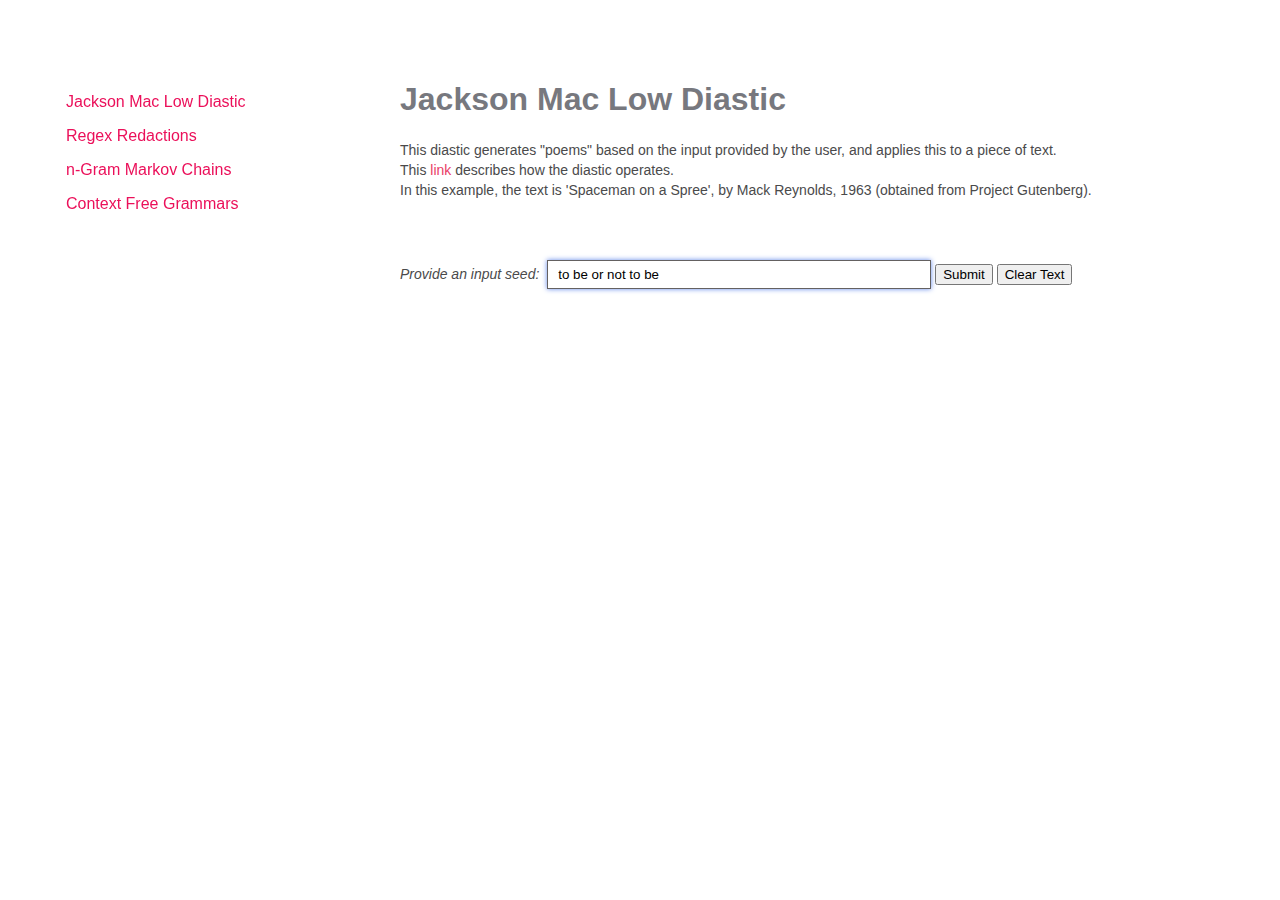
<file: index.html>
<!DOCTYPE html>
<html>
  <head>
    <meta charset="UTF-8">
    <title>Jackson Mac Low Diastic</title>
      <script src="libraries/p5.js" type="text/javascript"></script>
      <script src="libraries/p5.dom.js" type="text/javascript"></script>
      <script src="scripts/diasticSketch.js" type="text/javascript"></script>
      <script src="scripts/general.js" type="text/javascript"></script>
      <link rel="stylesheet" type="text/css" href="css/general.css">
      <link rel="stylesheet" type="text/css" href="css/navigationBar.css">
    <link rel="stylesheet" type="text/css" href="css/diasticStyle.css">

  </head>

  <body>
    <div class="container">
        <h1>Jackson Mac Low Diastic</h1>
        <p class="para">This diastic generates "poems" based on the input provided by the user, and applies this to a piece of text.
          <br />
          This <a href="http://www.eddeaddad.net/ediastic/">link</a> describes how the diastic operates.
          <br />
        In this example, the text is 'Spaceman on a Spree', by Mack Reynolds, 1963 (obtained from Project Gutenberg).</p>
        <br /><br />
        <label for="seed"><i>Provide an input seed:</i>&nbsp;</label>
        <input id="seed" value="to be or not to be ">
        <button id="submit" class="btn1">Submit</button>
        <button id="clear" class="btn2" onclick="clearDiv()">Clear Text</button>
    </div>

    <ul>
        <li><a href="index.html">Jackson Mac Low Diastic</a></li>
        <li><a href="regex.html">Regex Redactions</a></li>
        <li><a href="nGramMarkov.html">n-Gram Markov Chains</a></li>
        <li><a href="cfg.html">Context Free Grammars</a></li>
    </ul>

  </body>

</html>
</file>
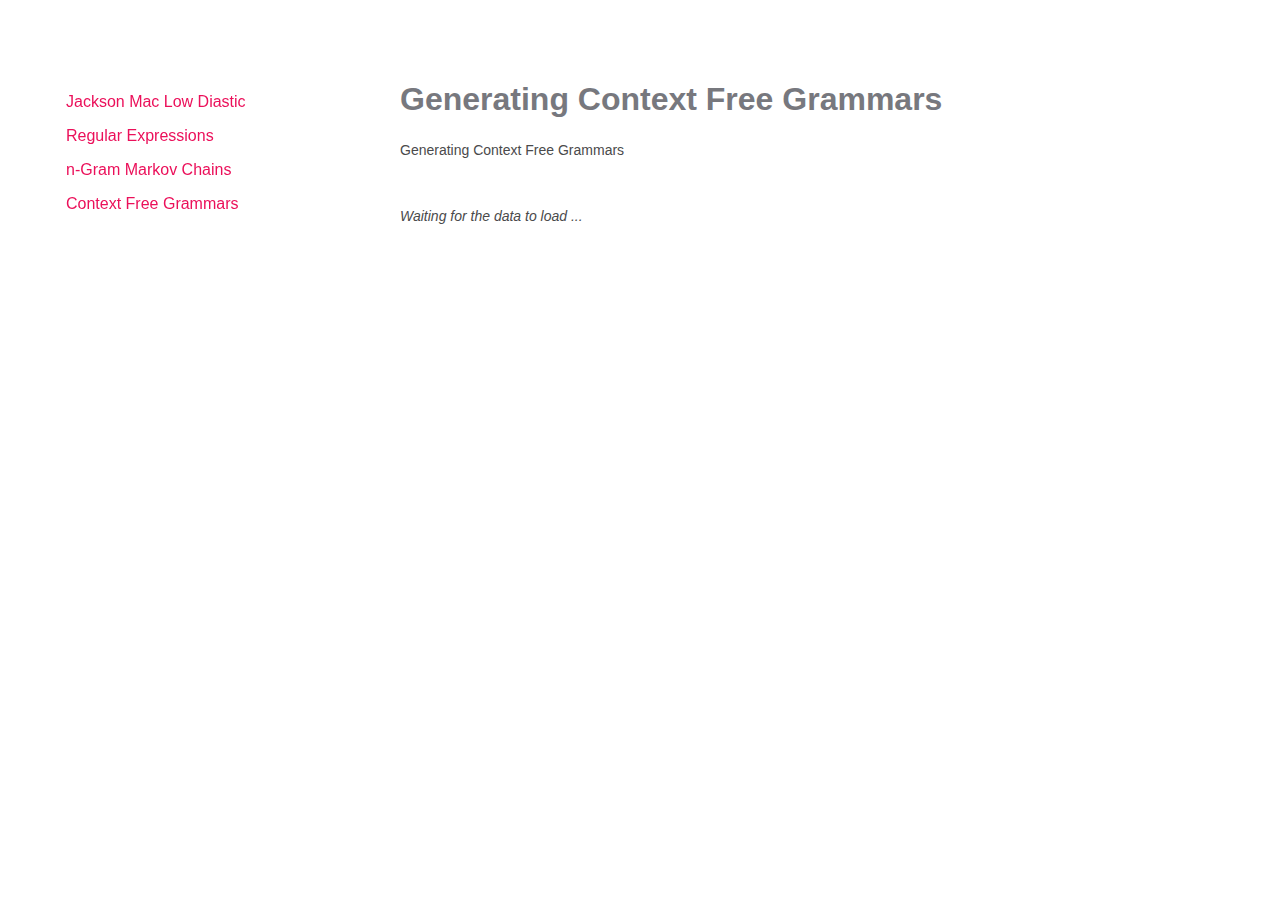
<file: cfg.html>
<!DOCTYPE html>
<html>
  <head>
    <meta charset="UTF-8">
        <title>contextFreeGrammar</title>
        <script src="libraries/p5.js" type="text/javascript"></script>
        <script src="libraries/p5.dom.js" type="text/javascript"></script>
        <script src="https://ajax.googleapis.com/ajax/libs/jquery/3.1.1/jquery.min.js"></script>
        <script src="scripts/cfg.js" type="text/javascript"></script>
        <link rel="stylesheet" type="text/css" href="css/general.css">
        <link rel="stylesheet" type="text/css" href="css/cfgStyle.css">
        <link rel="stylesheet" type="text/css" href="css/navigationBar.css">
  </head>
  <body>
        <div id="content" class="container">
            <h1>Generating Context Free Grammars</h1>
            <p class="para">Generating Context Free Grammars</p>
            <br />
            <p id="wait" class="para"><i>Waiting for the data to load ...</i></p>

        <div id="result" class="result"></div>
        </div>
        <ul>
            <li><a href="index.html">Jackson Mac Low Diastic</a></li>
            <li><a href="regex.html">Regular Expressions</a></li>
            <li><a href="nGramMarkov.html">n-Gram Markov Chains</a></li>
            <li><a href="cfg.html">Context Free Grammars</a></li>
        </ul>
  </body>
</html>
</file>
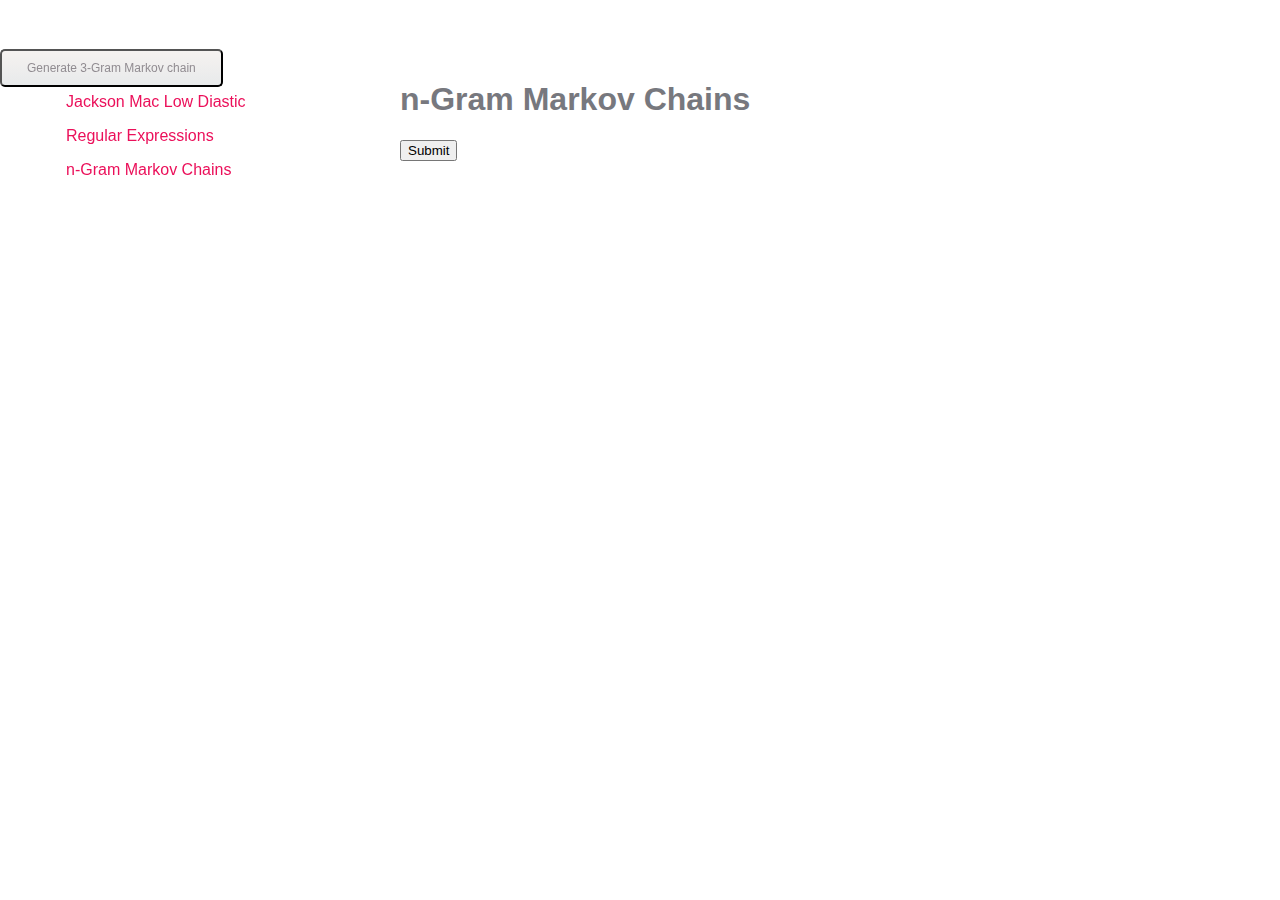
<file: nGramMarkov.html>
<!DOCTYPE html>
<html>
  <head>
    <meta charset="UTF-8">
    <title>nGramMarkov</title>
    <script src="libraries/p5.js" type="text/javascript"></script>
    <script src="libraries/p5.dom.js" type="text/javascript"></script>
    <script src="scriptFiles/nGramMarkov.js" type="text/javascript"></script>
    <link rel="stylesheet" type="text/css" href="css/nGramMarkov.css">
    <link rel="stylesheet" type="text/css" href="css/general.css">
    <link rel="stylesheet" type="text/css" href="css/navigationBar.css">
  </head>
  <body>
    <div class="container">
      <h1>n-Gram Markov Chains</h1>
      <p><button id="submit" class="btn">Submit</button></p>
    </div>

    <div class="result">
      <p id="output"></p>
    </div>

    <ul>
      <li><a href="index.html">Jackson Mac Low Diastic</a></li>
      <li><a href="regex.html">Regular Expressions</a></li>
      <li><a href="nGramMarkov.html">n-Gram Markov Chains</a></li>
    </ul>

  </body>
  </body>
</html>
</file>
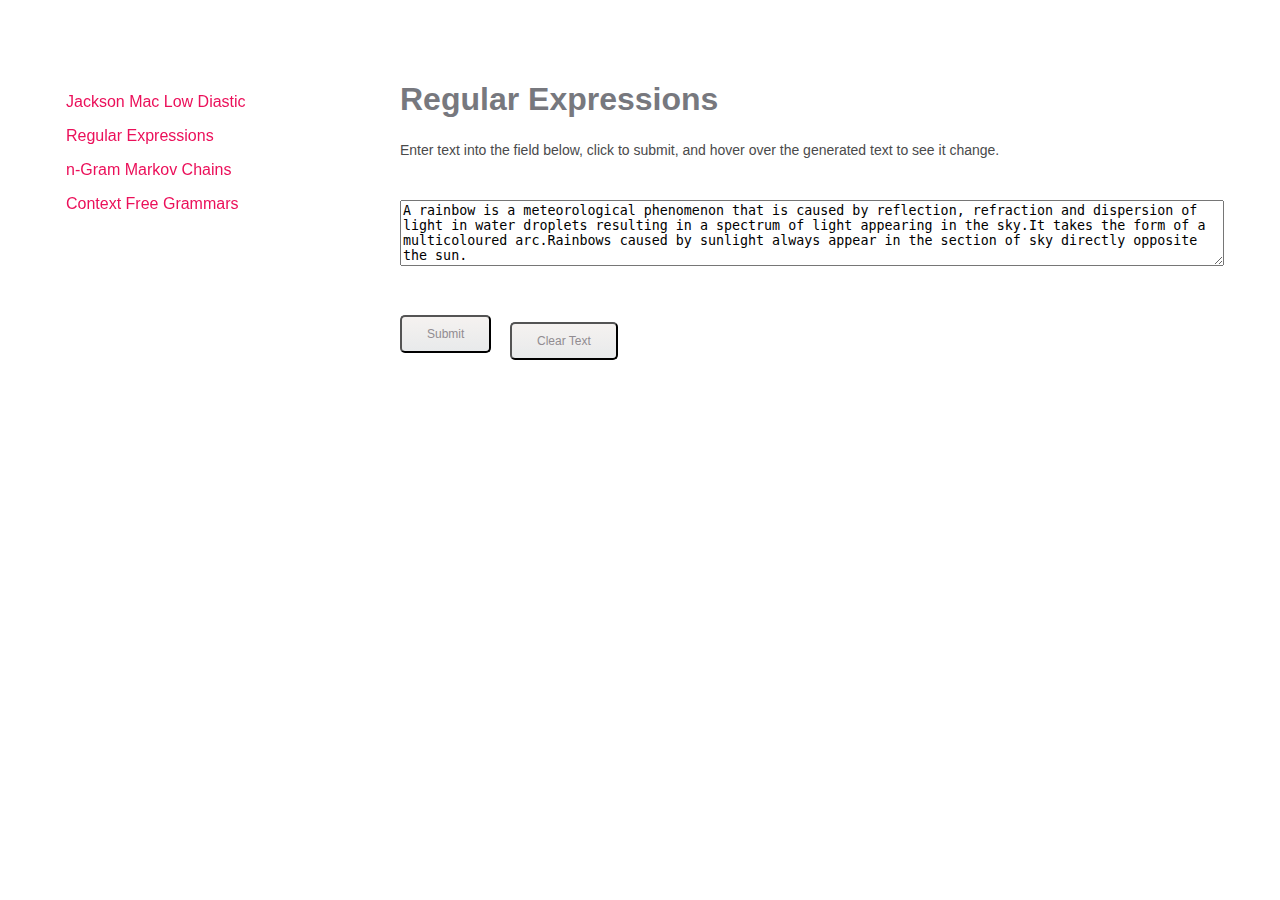
<file: regex.html>
<!DOCTYPE html>
<html>
  <head>
      <meta charset="UTF-8">
      <title>Regular Expressions</title>
      <script src="libraries/p5.js" type="text/javascript"></script>
      <script src="libraries/p5.dom.js" type="text/javascript"></script>
      <script src="scripts/regexSketch.js" type="text/javascript"></script>
      <script src="scripts/general.js" type="text/javascript"></script>
      <link rel="stylesheet" type="text/css" href="css/general.css">
      <link rel="stylesheet" type="text/css" href="css/regexStyle.css">
      <link rel="stylesheet" type="text/css" href="css/navigationBar.css">
  </head>
  <body>

    <div class="container">
      <h1>Regular Expressions</h1>
      <p class="para">Enter text into the field below, click to submit, and hover over the generated text to see it change.
      <br /><br /><br />
      <textarea rows="4" cols="100" rows="10" id="input">A rainbow is a meteorological phenomenon that is caused by reflection, refraction and dispersion of light in water droplets resulting in a spectrum of light appearing in the sky.It takes the form of a multicoloured arc.Rainbows caused by sunlight always appear in the section of sky directly opposite the sun.
      </textarea>
      <p><button id="submit" class="btn">Submit</button></p>
      <p><button id="clear" class="btn" onclick="clearDiv()" style="position: relative; top: 37px; left: 110px;">Clear Text</button></p>
    </div>

    <div class="result">
      <p id="output"></p>
    </div>

    <ul>
        <li><a href="index.html">Jackson Mac Low Diastic</a></li>
        <li><a href="regex.html">Regular Expressions</a></li>
        <li><a href="nGramMarkov.html">n-Gram Markov Chains</a></li>
        <li><a href="cfg.html">Context Free Grammars</a></li>
    </ul>

  </body>
</html>
</file>
<file: css/general.css>
body {
    padding: 0;
    margin: 0; }

canvas {
    vertical-align: top; }

h1 {
    font-family: Helvetica, Arial, sans-serif;
    color: #77787E; }

h5 {
    font-family: Helvetica, Arial, sans-serif;
    color: #77787E; }

button:focus {
    outline: 0; }
</file>
<file: css/navigationBar.css>
ul {
  list-style-type: none;
  margin: 0;
  padding: 0;
  width: 230px;
  left: 50px;
  top: 85px;
  position: fixed;
  height: 100%;
  overflow: auto;
  font-family: Helvetica, Arial, sans-serif; }

li a {
  display: block;
  color: #eb105a;
  padding: 8px 16px;
  text-decoration: none;
  font-family: Helvetica, Arial, sans-serif;
  font-weight: 500; }

li a.active {
  color: #eb105a;
  font-family: Helvetica, Arial, sans-serif;
  font-weight: 500; }

li a:hover:not(.active) {
  color: #eb105a;
  font-family: Helvetica, Arial, sans-serif;
  font-weight: 900;
  /*border-bottom: 3px dotted #eb105a;
  text-decoration: none;*/ }

/*# sourceMappingURL=navigationBar.css.map */
</file>
<file: css/diasticStyle.css>
body {
  padding: 0;
  margin: 0; }

canvas {
  vertical-align: top; }

h1 {
  font-family: Helvetica, Arial, sans-serif;
  color: #77787E; }

h5 {
  font-family: Helvetica, Arial, sans-serif;
  color: #77787E; }

label, p {
  font-family: Helvetica, Arial, sans-serif;
  color: #4A4A4B;
  font-size: 14px;
  line-height: 20px; }

.container {
  position: absolute;
  left: 400px;
  top: 60px; }

.btn:focus {
  outline: 0; }

.btn {
  position: absolute;
  background: #ebeef0;
  background-image: -webkit-linear-gradient(top, #f5f2f0, #e8eaeb);
  background-image: -moz-linear-gradient(top, #f5f2f0, #e8eaeb);
  background-image: -ms-linear-gradient(top, #f5f2f0, #e8eaeb);
  background-image: -o-linear-gradient(top, #f5f2f0, #e8eaeb);
  background-image: linear-gradient(to bottom, #f5f2f0, #e8eaeb);
  -webkit-border-radius: 3px;
  -moz-border-radius: 3px;
  border-radius: 5px;
  font-family: Helvetica, Arial, sans-serif;
  color: #918c91;
  font-size: 12px;
  padding: 10px 25px 10px 25px;
  text-decoration: none; }

.btn:hover {
  background: #CECCCD;
  background-image: -webkit-linear-gradient(top, #F5F2F3, #CECCCD);
  background-image: -moz-linear-gradient(top, #F5F2F3, #CECCCD);
  background-image: -ms-linear-gradient(top, #F5F2F3, #CECCCD);
  background-image: -o-linear-gradient(top, #F5F2F3, #CECCCD);
  background-image: linear-gradient(to bottom, #F5F2F3, #CECCCD);
  text-decoration: none; }

.container {
  position: absolute;
  left: 400px;
  top: 60px; }

a {
  color: #EA3B67;
  text-decoration: none; }

.para {
  width: 750px;
  display: block; }

#seed {
  -webkit-transition: all 0.30s ease-in-out;
  -moz-transition: all 0.30s ease-in-out;
  -ms-transition: all 0.30s ease-in-out;
  -o-transition: all 0.30s ease-in-out;
  outline: none;
  padding: 1px 0px 1px 10px;
  margin: 10px 0px 0px 0px;
  box-shadow: 0 0 5px #6187EA;
  border: 1px solid #646161;
  width: 372px;
  height: 25px; }

.btn {
  left: 0px;
  top: 290px; }

.result {
  position: relative;
  left: 1190px;
  top: 265px;
  width: 175px;
  font-family: Courier, Arial, sans-serif;
  color: #EA3B67;
  font-size: 14px;
  display: block; }

/*# sourceMappingURL=diasticStyle.css.map */
</file>
<file: css/cfgStyle.css>
body {
  padding: 0;
  margin: 0; }

canvas {
  vertical-align: top; }

.container {
  position: absolute;
  left: 400px;
  top: 60px; }

.result {
  position: relative;
  top: 10px;
  left: 0; }

.para {
  width: 750px;
  display: block;
  font-family: Helvetica, Arial, sans-serif;
  color: #4A4A4B;
  font-size: 14px;
  line-height: 20px; }

.cfgPara {
  position: relative;
  top: 80px;
  width: 85%;
  height: 30px;
  background: #eeeeee;
  color: #eb105a;
  font-family: Helvetica, Arial, sans-serif;
  padding: 15px 0 5px 20px;
  margin: 30px 0 30px 0; }

.btn, .btn1, .btn2, .btn3 {
  position: absolute;
  top: 195px;
  background: #ebeef0;
  background-image: -webkit-linear-gradient(top, #f5f2f0, #e8eaeb);
  background-image: -moz-linear-gradient(top, #f5f2f0, #e8eaeb);
  background-image: -ms-linear-gradient(top, #f5f2f0, #e8eaeb);
  background-image: -o-linear-gradient(top, #f5f2f0, #e8eaeb);
  background-image: linear-gradient(to bottom, #f5f2f0, #e8eaeb);
  -webkit-border-radius: 3px;
  -moz-border-radius: 3px;
  border-radius: 5px;
  font-family: Helvetica, Arial, sans-serif;
  color: #918c91;
  font-size: 12px;
  padding: 10px 25px 10px 25px;
  text-decoration: none; }

.btn:hover, .btn1:hover, .btn2:hover, .btn3:hover {
  background: #CECCCD;
  background-image: -webkit-linear-gradient(top, #F5F2F3, #CECCCD);
  background-image: -moz-linear-gradient(top, #F5F2F3, #CECCCD);
  background-image: -ms-linear-gradient(top, #F5F2F3, #CECCCD);
  background-image: -o-linear-gradient(top, #F5F2F3, #CECCCD);
  background-image: linear-gradient(to bottom, #F5F2F3, #CECCCD);
  text-decoration: none; }

.btn1 {
  left: 1px; }

.btn2 {
  left: 180px; }

.btn3 {
  left: 280px; }

/*# sourceMappingURL=cfgStyle.css.map */
</file>
<file: css/nGramMarkov.css>
body {
  padding: 0;
  margin: 0; }

canvas {
  vertical-align: top; }

h1 {
  font-family: Helvetica, Arial, sans-serif;
  color: #77787E; }

h5 {
  font-family: Helvetica, Arial, sans-serif;
  color: #77787E; }

label, p {
  font-family: Helvetica, Arial, sans-serif;
  color: #4A4A4B;
  font-size: 14px;
  line-height: 20px; }

.container {
  position: absolute;
  left: 400px;
  top: 60px; }

.btn:focus {
  outline: 0; }

.btn:hover {
  background: #CECCCD;
  background-image: -webkit-linear-gradient(top, #F5F2F3, #CECCCD);
  background-image: -moz-linear-gradient(top, #F5F2F3, #CECCCD);
  background-image: -ms-linear-gradient(top, #F5F2F3, #CECCCD);
  background-image: -o-linear-gradient(top, #F5F2F3, #CECCCD);
  background-image: linear-gradient(to bottom, #F5F2F3, #CECCCD);
  text-decoration: none; }

.nGramRange {
  position: absolute;
  left: 300px;
  top: 205px; }

.numRange {
  position: absolute;
  left: 300px;
  top: 245px; }

.basicParaStyle, .color1, .color2, .color3, .btnClass, .btnClass2 {
  position: relative;
  left: 400px;
  top: 450px; }

.color1 {
  font-family: Helvetica, Arial, sans-serif;
  color: #acd342;
  font-weight: normal;
  font-size: 22px; }

.color2 {
  color: #80808b;
  font-weight: bold;
  font-size: 11px; }

.color3 {
  color: #8a4cb5;
  font-size: 16px; }

.basicButton, .btnClass, .btnClass2 {
  background: #ebeef0;
  background-image: -webkit-linear-gradient(top, #f5f2f0, #e8eaeb);
  background-image: -moz-linear-gradient(top, #f5f2f0, #e8eaeb);
  background-image: -ms-linear-gradient(top, #f5f2f0, #e8eaeb);
  background-image: -o-linear-gradient(top, #f5f2f0, #e8eaeb);
  background-image: linear-gradient(to bottom, #f5f2f0, #e8eaeb);
  -webkit-border-radius: 3px;
  -moz-border-radius: 3px;
  border-radius: 5px;
  font-family: Helvetica, Arial, sans-serif;
  color: #918c91;
  font-size: 12px;
  padding: 10px 25px 10px 25px;
  text-decoration: none; }

.basicButton:hover, .btnClass:hover, .btnClass2:hover {
  background: #CECCCD;
  background-image: -webkit-linear-gradient(top, #F5F2F3, #CECCCD);
  background-image: -moz-linear-gradient(top, #F5F2F3, #CECCCD);
  background-image: -ms-linear-gradient(top, #F5F2F3, #CECCCD);
  background-image: -o-linear-gradient(top, #F5F2F3, #CECCCD);
  background-image: linear-gradient(to bottom, #F5F2F3, #CECCCD);
  text-decoration: none; }

.btnClass {
  top: 35px;
  left: 0px; }

.btnClass2 {
  top: -14px;
  left: 250px; }

/*# sourceMappingURL=nGramMarkov.css.map */
</file>
<file: css/regexStyle.css>
body {
  padding: 0;
  margin: 0; }

canvas {
  vertical-align: top; }

h1 {
  font-family: Helvetica, Arial, sans-serif;
  color: #77787E; }

h5 {
  font-family: Helvetica, Arial, sans-serif;
  color: #77787E; }

label, p {
  font-family: Helvetica, Arial, sans-serif;
  color: #4A4A4B;
  font-size: 14px;
  line-height: 20px; }

.btn:focus {
  outline: 0; }

.btn {
  position: absolute;
  background: #ebeef0;
  background-image: -webkit-linear-gradient(top, #f5f2f0, #e8eaeb);
  background-image: -moz-linear-gradient(top, #f5f2f0, #e8eaeb);
  background-image: -ms-linear-gradient(top, #f5f2f0, #e8eaeb);
  background-image: -o-linear-gradient(top, #f5f2f0, #e8eaeb);
  background-image: linear-gradient(to bottom, #f5f2f0, #e8eaeb);
  -webkit-border-radius: 3px;
  -moz-border-radius: 3px;
  border-radius: 5px;
  font-family: Helvetica, Arial, sans-serif;
  color: #918c91;
  font-size: 12px;
  padding: 10px 25px 10px 25px;
  text-decoration: none; }

.btn:hover {
  background: #CECCCD;
  background-image: -webkit-linear-gradient(top, #F5F2F3, #CECCCD);
  background-image: -moz-linear-gradient(top, #F5F2F3, #CECCCD);
  background-image: -ms-linear-gradient(top, #F5F2F3, #CECCCD);
  background-image: -o-linear-gradient(top, #F5F2F3, #CECCCD);
  background-image: linear-gradient(to bottom, #F5F2F3, #CECCCD);
  text-decoration: none; }

.container {
  position: absolute;
  left: 400px;
  top: 60px; }

.para {
  width: 750px;
  display: block;
  font-family: Helvetica, Arial, sans-serif;
  color: #4A4A4B;
  font-size: 14px;
  line-height: 20px; }

.result {
  position: absolute;
  left: 400px;
  top: 420px; }

#output {
  width: 800px;
  line-height: 30px; }

.btn {
  left: 0px;
  top: 255px; }

/*# sourceMappingURL=regexStyle.css.map */
</file>
